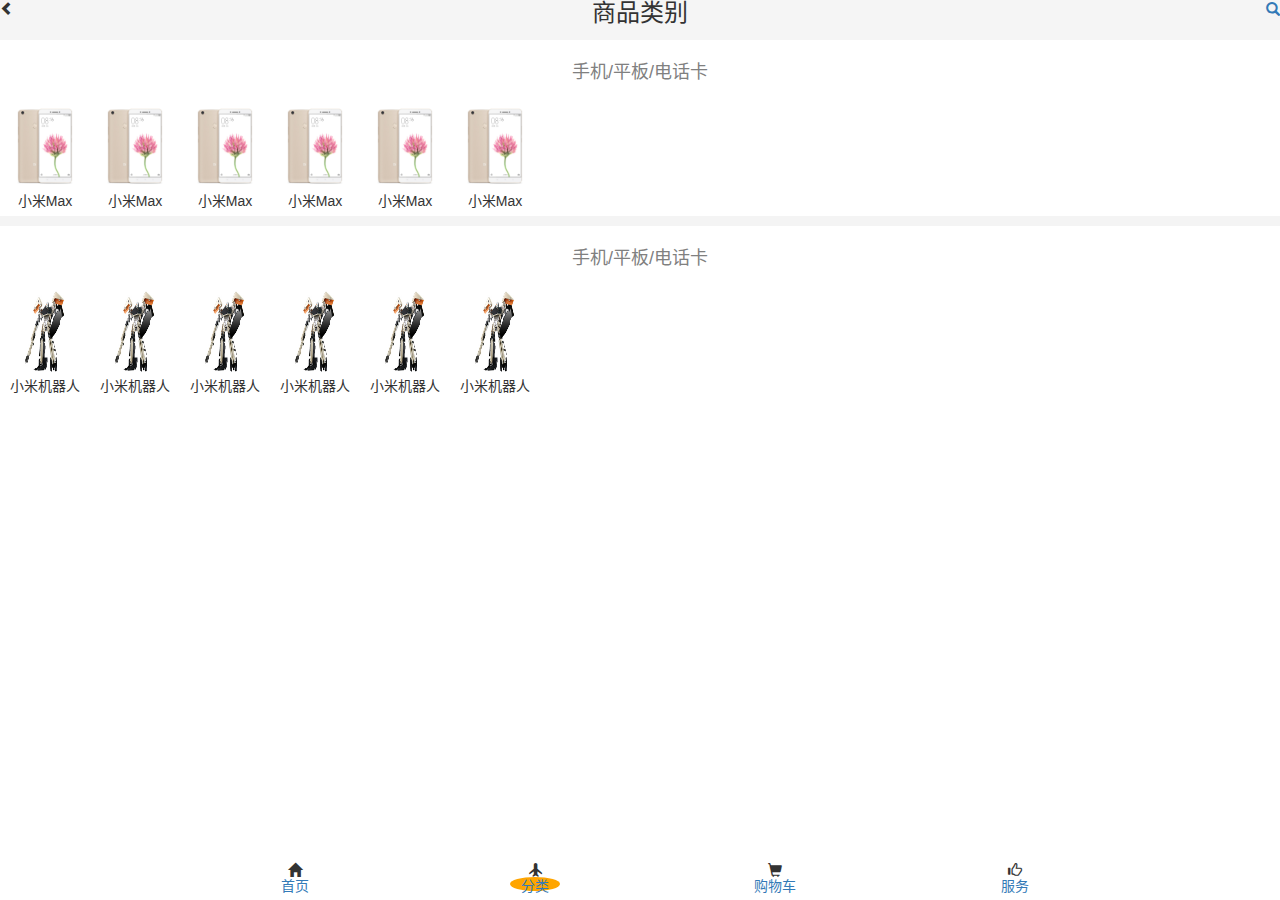
<file: fuye.html>
<!DOCTYPE html>
<html lang="zh-CN">
    <head>
        <meta charset="utf-8">
        <meta http-equiv="X-UA-Compatible" content="IE=edge">
        <meta name="viewport" content="width=device-width, initial-scale=1, maximum-scale=1, user-scalable=no">
        <meta name="author" content="yyd">
        <title>商品分类销售-手机分类</title>
        <link href="bootstrap/css/bootstrap.min.css" rel="stylesheet">
        <link rel="stylesheet" href="fuyestyle.css">
        <style>
            .img figure img{
                width: 80px;
                height: 90px;
                
            }
            .img{
                display: flex;
                flex-wrap: wrap;
            }
            .img figure{
                margin: 5px;
            }
            .img figure figcaption{
                text-align: center;
            }
            .center{
                width: 100%;
                height: 10px;
                background-color: #F4F4F4;
            }
            .dibu{
                margin-bottom: 40px;
                }
            .button{
                width: 100%;
                display: flex;
                justify-content: space-around;
            }
           .button p{
                text-align: center;
            }

        </style>
    </head>
    <body>
        <!--导航条-->
        <header>
            <div class="nav1">
                <span class="glyphicon glyphicon-chevron-left"></span>
                <h3>商品类别</h3>
                <a href=""><span class="glyphicon glyphicon-search"></span></a>
            </div>
        </header>
        <!--手机售卖-->
        <section>
            <p>手机/平板/电话卡</p>
        </section>
        <div class="img">
            <figure>
                <img src="image/T1.jpg" alt="">
                <figcaption>小米Max</figcaption>
            </figure>
            <figure>
                <img src="image/T1.jpg" alt="">
                <figcaption>小米Max</figcaption>
            </figure>
            <figure>
                <img src="image/T1.jpg" alt="">
                <figcaption>小米Max</figcaption>
            </figure>
                        <figure>
                <img src="image/T1.jpg" alt="">
                <figcaption>小米Max</figcaption>
            </figure>
            <figure>
                <img src="image/T1.jpg" alt="">
                <figcaption>小米Max</figcaption>
            </figure>
            <figure>
                <img src="image/T1.jpg" alt="">
                <figcaption>小米Max</figcaption>
            </figure>
        </div>
        <!--中间隔离-->
        <div class="center"></div>
        <!--电视售卖-->
        <div class="dibu">
        <section>
        <p>手机/平板/电话卡</p>
        </section>
        <div class="img">
            <figure>
                <img src="image/T2.jpg" alt="">
                <figcaption>小米机器人</figcaption>
            </figure>
            <figure>
                <img src="image/T2.jpg" alt="">
                <figcaption>小米机器人</figcaption>
            </figure>
            <figure>
                <img src="image/T2.jpg" alt="">
                <figcaption>小米机器人</figcaption>
            </figure>
                        <figure>
                <img src="image/T2.jpg" alt="">
                <figcaption>小米机器人</figcaption>
            </figure>
            <figure>
                <img src="image/T2.jpg" alt="">
                <figcaption>小米机器人</figcaption>
            </figure>
            <figure>
                <img src="image/T2.jpg" alt="">
                <figcaption>小米机器人</figcaption>
            </figure>
        </div>
        </div>
         <!--底部导航栏-->
           <footer>
            <div class="button  nav navbar-fixed-bottom">   
            <span class="glyphicon glyphicon-home"><a href="index.html"><p>首页</p></a></span>
            <span class="glyphicon glyphicon-plane"><a href="#"><p style="background-color: orange; border-radius: 50%;">分类</p></a></span>
            <span class="glyphicon glyphicon-shopping-cart"><a href="shangpin.html"><p>购物车</p></a></span>
            <span class="glyphicon glyphicon-thumbs-up"><a href="geren.html"><p>服务</p></a></span>
            </div>
            </footer>
        <script src="bootstrap/js/jquery.min.js"></script>
        <script src="bootstrap/js/bootstrap.min.js"></script>
    </body>
</html>
</file>
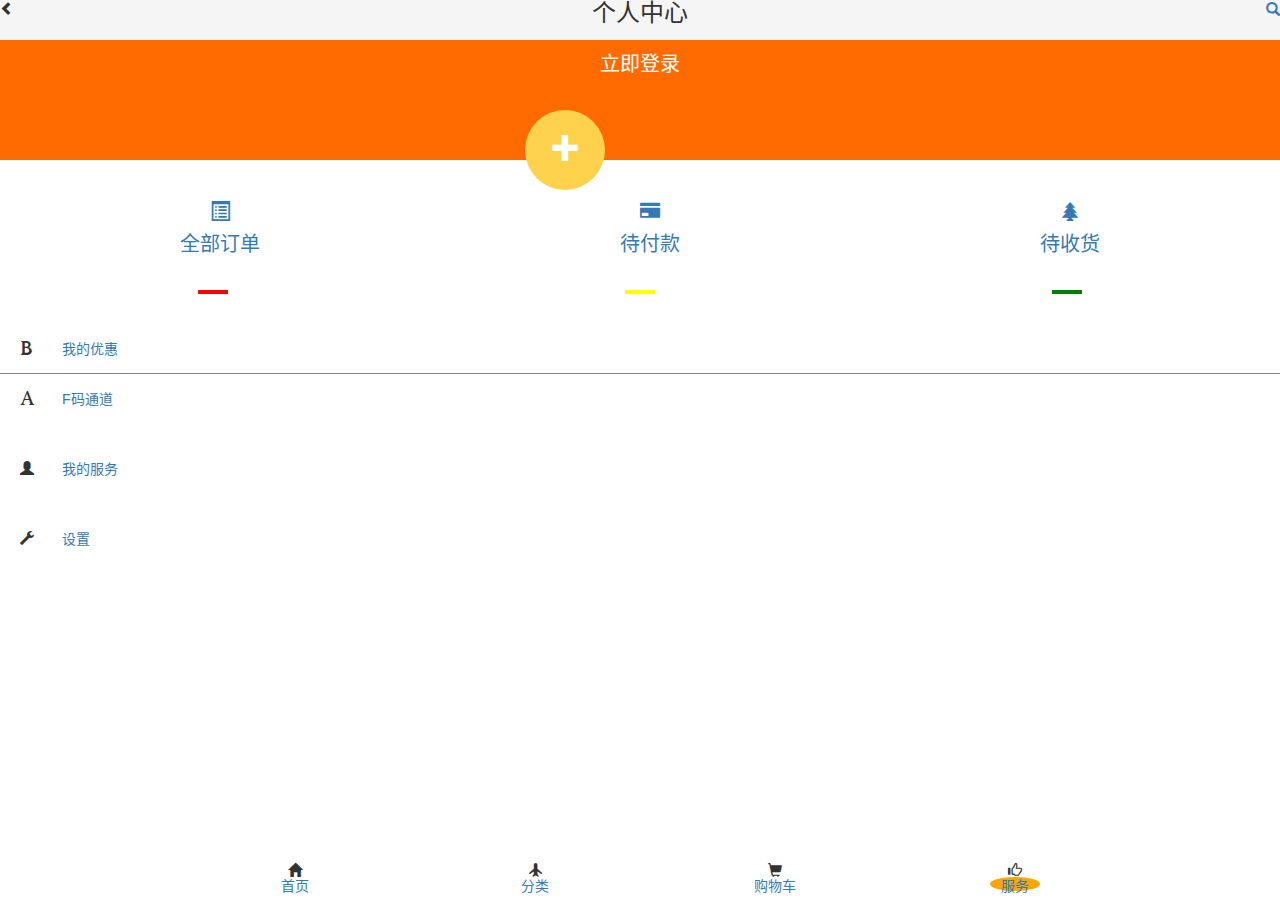
<file: geren.html>
<!DOCTYPE html>
<html lang="zh-CN">
    <head>
        <meta charset="utf-8">
        <meta http-equiv="X-UA-Compatible" content="IE=edge">
        <meta name="viewport" content="width=device-width, initial-scale=1, maximum-scale=1, user-scalable=no">
        <meta name="author" content="yyd">
        <title>个人中心</title>
        <link href="bootstrap/css/bootstrap.min.css" rel="stylesheet">
        <link rel="stylesheet" href="geren.css">
        <style>
            .bg{
                width: 100%;
                height: 120px;
                background-color: #FF6B01;
            }
            .bg p{
                text-align: center;
                font-size: 20px;
                color: white;
                padding-top: 10px;
            }
            .yuan{
                width: 80px;
                height: 80px;
                background-color: #FED24D;
                border-radius: 50%;
                margin: -50px 41%;
            }
            .fuhao{
                text-align: center;
                padding-top: 18px;
                color: white;
                font-size: 30px;
            }
            .mai  a{
                text-align: center;
            }
            .mai p{
                margin-top: 10px;
            }
            .mai{
                display: flex;
                justify-content: space-around;
                margin-top: 60px;
            }
            .mai span{
                font-size: 20px;
            }
            .xian{
                width: 30px;
                border: 2px solid red;
            }
            .xian1{
                width: 30px;
                border: 2px solid yellow;
            }
            .xian2{
                width: 30px;
                border: 2px solid green;
            }
            .caisexian{
               display: flex;
               justify-content: space-around;
               margin-top: 30px;
            }
            .a1 a{
                text-decoration: none;
            }
            .a2 a{
                text-decoration: none;
            }
            .a3 a{
                text-decoration: none;
            }
            .a4 a{
                text-decoration: none;
            }
            .a1{
                width: 100%;
                height: 50px;
                background-color: #FFFFFF;
                border-bottom: 1px solid grey;
            }
            .a2{
                width: 100%;
                height: 50px;
                background-color: #FFFFFF;
            }
            .a3{
                width: 100%;
                height: 50px;
                background-color: #FFFFFF;
                margin-top: 20px;
            }
            .a4{
                width: 100%;
                height: 50px;
                background-color: #FFFFFF;
                margin-top: 20px;
            }
            .sec{
                margin-top: 30px;
                line-height: 50px;
            }
            .a1 span{
                margin-left: 20px;
            }
            .a2 span{
                margin-left: 20px;
            }
            .a3 span{
                margin-left: 20px;
            }
            .a4 span{
                margin-left: 20px;
            }
        </style>
    </head>
    <body>
        <!--顶部内容-->
        <header>
            <div class="nav1">
                <span class="glyphicon glyphicon-chevron-left"></span>
                <h3>个人中心</h3>
                <a href=""><span class="glyphicon glyphicon-search"></span></a>
            </div>
        </header>
        <!--内容上部-->
        <section>
            <div class="bg"><p>立即登录</p></div>
            <div class="yuan">
            <div class="fuhao">✚</div>
            </div>
            <div class="mai">
            <a href=""><span class="glyphicon glyphicon-list-alt"><p>全部订单</p></span></a>
            <a href=""><span class="glyphicon glyphicon-credit-card"><p>待付款</p></span></a>
            <a href=""><span class="glyphicon glyphicon-tree-conifer"><p>待收货</p></span></a>
            </div>
            <!--彩色线-->
            <div class="caisexian">
            <div class="xian"></div>
            <div class="xian1"></div>
            <div class="xian2"></div>
            </div>
        </section>
        <!--中部线-->
        <section class="sec">
            <div class="a1"><span class="glyphicon glyphicon-bold"></span><a href="">&#x3000;&#x3000;我的优惠</a></div>
            <div class="a2"><span class="glyphicon glyphicon-font"></span><a href="">&#x3000;&#x3000;F码通道</a></div>
            <div class="a3"><span class="glyphicon glyphicon-user"></span><a href="">&#x3000;&#x3000;我的服务</a></div>
            <div class="a4"><span class="glyphicon glyphicon-wrench"></span><a href="">&#x3000;&#x3000;设置</a></div>
        </section>
         <!--底部导航栏-->
        <footer>
            <div class="button  nav navbar-fixed-bottom">   
            <span class="glyphicon glyphicon-home"><a href="index.html"><p>首页</p></a></span>
            <span class="glyphicon glyphicon-plane"><a href="fuye.html"><p>分类</p></a></span>
            <span class="glyphicon glyphicon-shopping-cart"><a href="shangpin.html"><p>购物车</p></a></span>
            <span class="glyphicon glyphicon-thumbs-up"><a href="#"><p style="background-color: orange; border-radius: 50%;">服务</p></a></span>
            </div>
        </footer>
        <script src="bootstrap/js/jquery.min.js"></script>
        <script src="bootstrap/js/bootstrap.min.js"></script>
    </body>
</html>
</file>
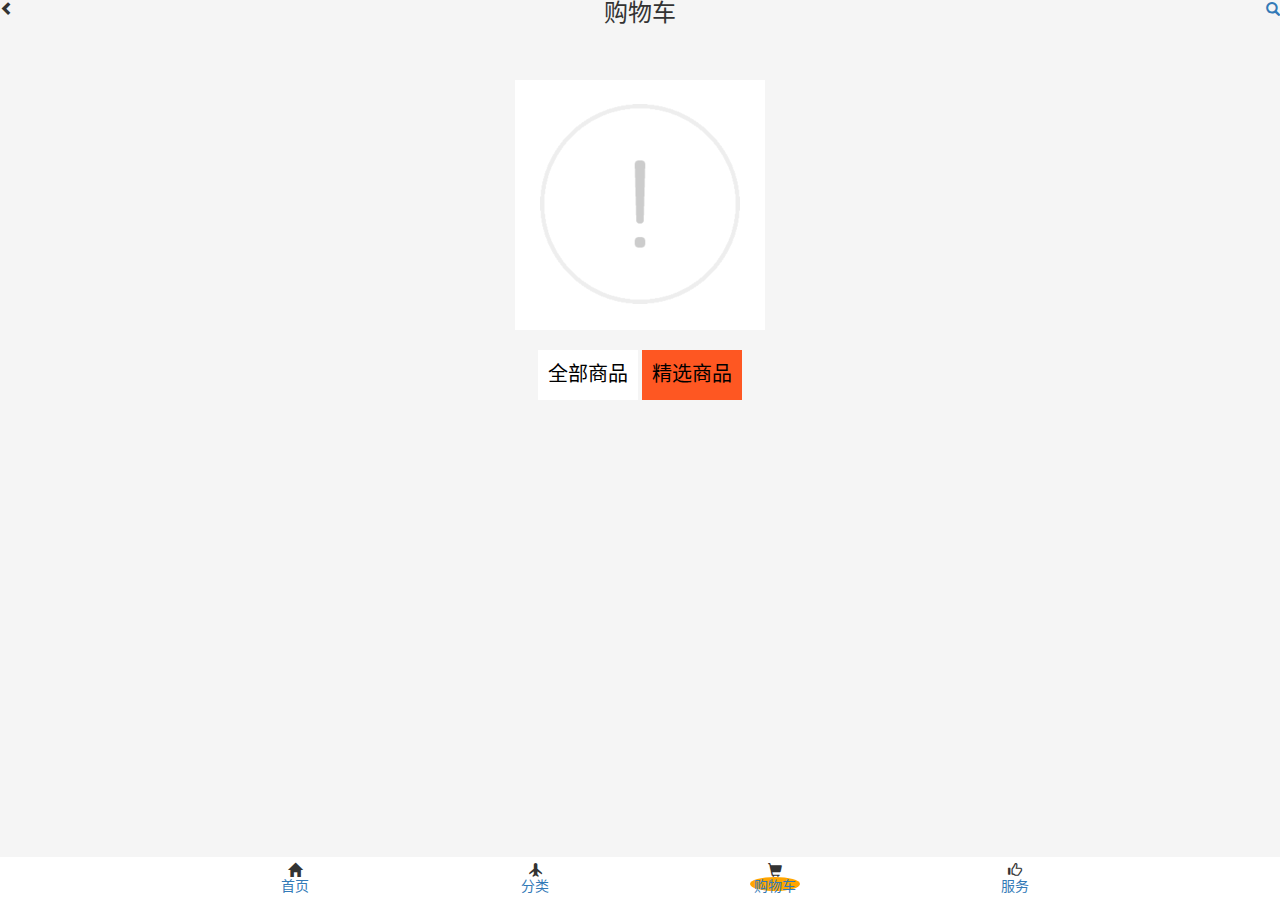
<file: shangpin.html>
<!DOCTYPE html>
<html lang="zh-CN">
    <head>
        <meta charset="utf-8">
        <meta http-equiv="X-UA-Compatible" content="IE=edge">
        <meta name="viewport" content="width=device-width, initial-scale=1, maximum-scale=1, user-scalable=no">
        <meta name="author" content="yyd">
        <title>购物车-购物啦!!</title>
        <link href="bootstrap/css/bootstrap.min.css" rel="stylesheet">
        <link rel="stylesheet" href="shangpin.css">
        <style>
            body{
                background-color: #F5F5F5; 
            }
            .jingtan{
                margin-top: 40px;
                text-align: center;
            }
            .shang a{
                display: inline-block;
                font-size: 20px;
                font-family: "楷体";  
                text-align: center;
                padding: 10px 10px;
                text-decoration: none;
            }
            .pin a{
                display: inline-block;
                font-size: 20px;
                font-family: "楷体";  
                text-align: center;
                padding: 10px 10px;
                text-decoration: none;
            }
            .shang{
                background-color: #FFFFFF;
                width: 100px;
                height: 50px; 
                display: inline-block;
            }
            .pin{
                background-color: #FE5722;
                width: 100px;
                height: 50px; 
                display: inline-block;         
            }
            section{
                margin-top: 20px;
            }
            .button{
                width: 100%;
                display: flex;
                justify-content: space-around;
            }
           .button p{
                text-align: center;
            }
        </style>
    </head>
    <body>
        <!--顶部内容-->
        <header>
            <div class="nav1">
                <span class="glyphicon glyphicon-chevron-left"></span>
                <h3>购物车</h3>
                <a href=""><span class="glyphicon glyphicon-search"></span></a>
            </div>
        </header>
                <div class="jingtan"><img src="image/jingtan.png" alt="惊叹号">
        <section>
            <div class="shang"><a href="http://m.mi.com/index.html" style="color: black;">全部商品</a></div>
            <div class="pin"><a href="" style="color: black;">精选商品</a></div>
            </div>
        </section>
        <!--底部导航栏-->
        <footer>
            <div class="button  nav navbar-fixed-bottom">   
            <span class="glyphicon glyphicon-home"><a href="index.html"><p>首页</p></a></span>
            <span class="glyphicon glyphicon-plane"><a href="fuye.html"><p>分类</p></a></span>
            <span class="glyphicon glyphicon-shopping-cart"><a href="#"><p style="background-color: orange; border-radius: 50%;">购物车</p></a></span>
            <span class="glyphicon glyphicon-thumbs-up"><a href="geren.html"><p>服务</p></a></span>
            </div>
        </footer>
        <script src="bootstrap/js/jquery.min.js"></script>
        <script src="bootstrap/js/bootstrap.min.js"></script>
    </body>
</html>
</file>
<file: fuyestyle.css>
body{
    width: 100%;
    height: 100%;
    margin: 0px;
}
/*顶部信息*/
header{
    background-color: whitesmoke;
}
.nav1{
    display: flex;
    justify-content: space-between;
    height: 40px;
}
h3{
    display: inline-block;
    margin: 0px;
}
/*手机售卖*/
section p{
margin-top: 20px;
text-align: center;
font-size: 18px;
color: grey;
        }
/*底部导航条样式*/
.button span{
    margin-top: 5px;
    margin-left: 30px;
    width: 50px;
    height: 100%;
    text-align: center;
}
.button span:hover{
    color: mediumorchid;
}
.button a:hover{
    color: lightgreen;
    text-decoration: none;
}
footer div{
    background-color:#FFFFFF;
}
</file>
<file: geren.css>
body{
    width: 100%;
    height: 100%;
    margin: 0px;
}
/*顶部信息*/
header{
    background-color: whitesmoke;
}
.nav1{
    display: flex;
    justify-content: space-between;
    height: 40px;
}
h3{
    display: inline-block;
    margin: 0px;
}


/*底部导航条样式*/
.button span{
    margin-top: 5px;
    margin-left: 30px;
    width: 50px;
    height: 100%;
    text-align: center;
}
.button span:hover{
    color: mediumorchid;
}
.button a:hover{
    color: lightgreen;
    text-decoration: none;
}
footer div{
    background-color:#FFFFFF;
}
.button{
width: 100%;
display: flex;
justify-content: space-around;
         }
.button p{
text-align: center;
        }
</file>
<file: shangpin.css>
body{
    width: 100%;
    height: 100%;
    margin: 0px;
}
/*顶部信息*/
header{
    background-color: whitesmoke;
}
.nav1{
    display: flex;
    justify-content: space-between;
    height: 40px;
}
h3{
    display: inline-block;
    margin: 0px;
}
/*底部导航条样式*/
.button span{
    margin-top: 5px;
    margin-left: 30px;
    width: 50px;
    height: 100%;
    text-align: center;
}
.button span:hover{
    color: mediumorchid;
}
.button a:hover{
    color: lightgreen;
    text-decoration: none;
}
footer div{
    background-color:#FFFFFF;
}
</file>
